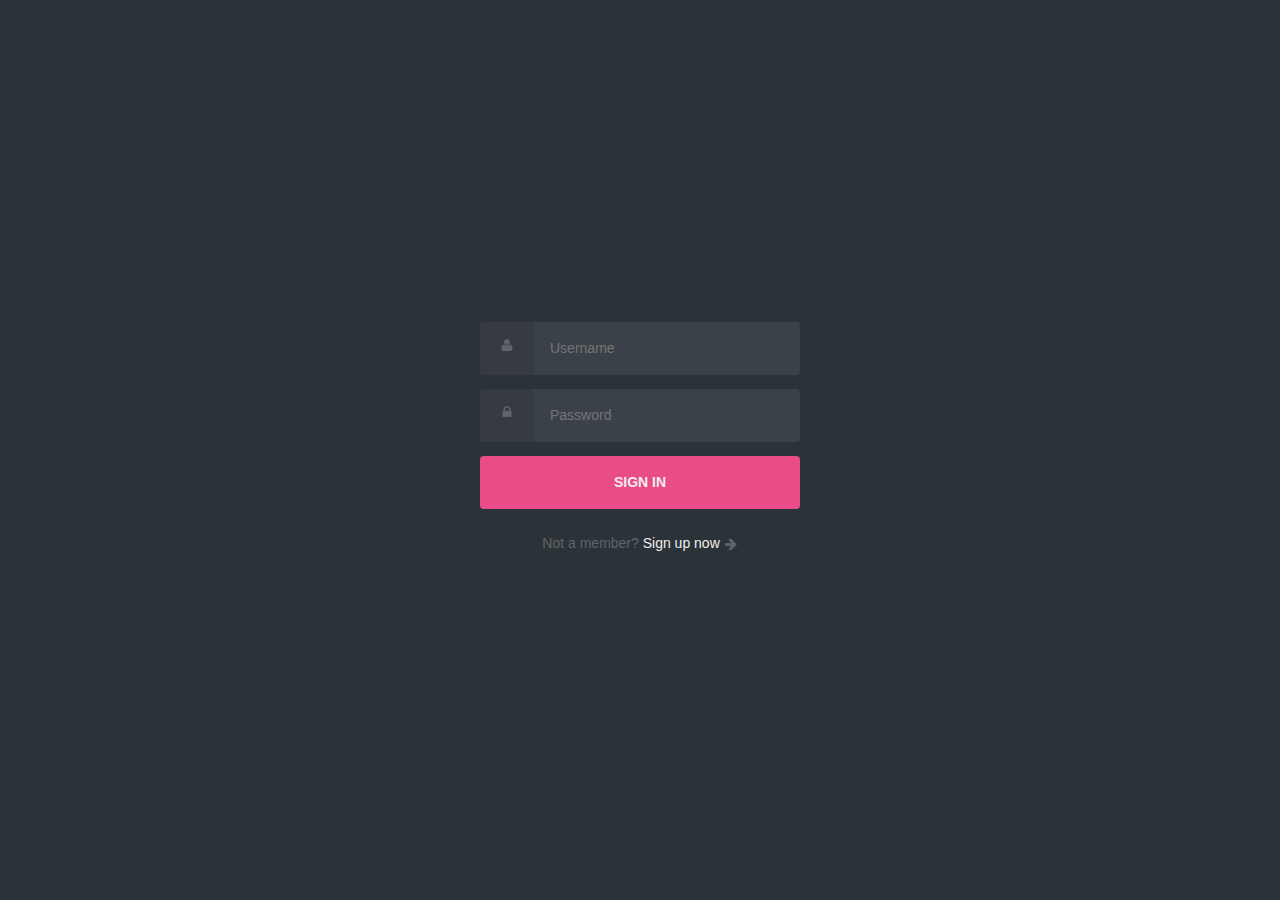
<file: login.html>
<link rel="stylesheet" href="css/login.css">
  

  <body class="align">

  <div class="grid">

    <form action="https://httpbin.org/post" method="POST" class="form login">

      <div class="form__field">
        <label for="login__username"><svg class="icon">
            <use xlink:href="#icon-user"></use>
          </svg><span class="hidden">Username</span></label>
        <input autocomplete="username" id="login__username" type="text" name="username" class="form__input" placeholder="Username" required>
      </div>

      <div class="form__field">
        <label for="login__password"><svg class="icon">
            <use xlink:href="#icon-lock"></use>
          </svg><span class="hidden">Password</span></label>
        <input id="login__password" type="password" name="password" class="form__input" placeholder="Password" required>
      </div>

      <div class="form__field">
        <input type="submit" value="Sign In">
      </div>

    </form>

    <p class="text--center">Not a member? <a href="#">Sign up now</a> <svg class="icon">
        <use xlink:href="#icon-arrow-right"></use>
      </svg></p>

  </div>

  <svg xmlns="http://www.w3.org/2000/svg" class="icons">
    <symbol id="icon-arrow-right" viewBox="0 0 1792 1792">
      <path d="M1600 960q0 54-37 91l-651 651q-39 37-91 37-51 0-90-37l-75-75q-38-38-38-91t38-91l293-293H245q-52 0-84.5-37.5T128 1024V896q0-53 32.5-90.5T245 768h704L656 474q-38-36-38-90t38-90l75-75q38-38 90-38 53 0 91 38l651 651q37 35 37 90z" />
    </symbol>
    <symbol id="icon-lock" viewBox="0 0 1792 1792">
      <path d="M640 768h512V576q0-106-75-181t-181-75-181 75-75 181v192zm832 96v576q0 40-28 68t-68 28H416q-40 0-68-28t-28-68V864q0-40 28-68t68-28h32V576q0-184 132-316t316-132 316 132 132 316v192h32q40 0 68 28t28 68z" />
    </symbol>
    <symbol id="icon-user" viewBox="0 0 1792 1792">
      <path d="M1600 1405q0 120-73 189.5t-194 69.5H459q-121 0-194-69.5T192 1405q0-53 3.5-103.5t14-109T236 1084t43-97.5 62-81 85.5-53.5T538 832q9 0 42 21.5t74.5 48 108 48T896 971t133.5-21.5 108-48 74.5-48 42-21.5q61 0 111.5 20t85.5 53.5 62 81 43 97.5 26.5 108.5 14 109 3.5 103.5zm-320-893q0 159-112.5 271.5T896 896 624.5 783.5 512 512t112.5-271.5T896 128t271.5 112.5T1280 512z" />
    </symbol>
  </svg>

</body>
</file>
<file: css/login.css>
@use postcss-preset-env {
  stage: 0;
}

/* config.css */

:root {
  --baseColor: #606468;
}

/* helpers/align.css */

.align {
  display: grid;
  place-items: center;
}

.grid {
  inline-size: 90%;
  margin-inline: auto;
  max-inline-size: 20rem;
}

/* helpers/hidden.css */

.hidden {
  border: 0;
  clip: rect(0 0 0 0);
  height: 1px;
  margin: -1px;
  overflow: hidden;
  padding: 0;
  position: absolute;
  width: 1px;
}

/* helpers/icon.css */

:root {
  --iconFill: var(--baseColor);
}

.icons {
  display: none;
}

.icon {
  block-size: 1em;
  display: inline-block;
  fill: var(--iconFill);
  inline-size: 1em;
  vertical-align: middle;
}

/* layout/base.css */

:root {
  --htmlFontSize: 100%;

  --bodyBackgroundColor: #2c3338;
  --bodyColor: var(--baseColor);
  --bodyFontFamily: "Open Sans";
  --bodyFontFamilyFallback: sans-serif;
  --bodyFontSize: 0.875rem;
  --bodyFontWeight: 400;
  --bodyLineHeight: 1.5;
}

* {
  box-sizing: inherit;
}

html {
  box-sizing: border-box;
  font-size: var(--htmlFontSize);
}

body {
  background-color: var(--bodyBackgroundColor);
  color: var(--bodyColor);
  font-family: var(--bodyFontFamily), var(--bodyFontFamilyFallback);
  font-size: var(--bodyFontSize);
  font-weight: var(--bodyFontWeight);
  line-height: var(--bodyLineHeight);
  margin: 0;
  min-block-size: 100vh;
}

/* modules/anchor.css */

:root {
  --anchorColor: #eee;
}

a {
  color: var(--anchorColor);
  outline: 0;
  text-decoration: none;
}

a:focus,
a:hover {
  text-decoration: underline;
}

/* modules/form.css */

:root {
  --formGap: 0.875rem;
}

input {
  background-image: none;
  border: 0;
  color: inherit;
  font: inherit;
  margin: 0;
  outline: 0;
  padding: 0;
  transition: background-color 0.3s;
}

input[type="submit"] {
  cursor: pointer;
}

.form {
  display: grid;
  gap: var(--formGap);
}

.form input[type="password"],
.form input[type="text"],
.form input[type="submit"] {
  inline-size: 100%;
}

.form__field {
  display: flex;
}

.form__input {
  flex: 1;
}

/* modules/login.css */

:root {
  --loginBorderRadus: 0.25rem;
  --loginColor: #eee;

  --loginInputBackgroundColor: #3b4148;
  --loginInputHoverBackgroundColor: #434a52;

  --loginLabelBackgroundColor: #363b41;

  --loginSubmitBackgroundColor: #ea4c88;
  --loginSubmitColor: #eee;
  --loginSubmitHoverBackgroundColor: #d44179;
}

.login {
  color: var(--loginColor);
}

.login label,
.login input[type="text"],
.login input[type="password"],
.login input[type="submit"] {
  border-radius: var(--loginBorderRadus);
  padding: 1rem;
}

.login label {
  background-color: var(--loginLabelBackgroundColor);
  border-bottom-right-radius: 0;
  border-top-right-radius: 0;
  padding-inline: 1.25rem;
}

.login input[type="password"],
.login input[type="text"] {
  background-color: var(--loginInputBackgroundColor);
  border-bottom-left-radius: 0;
  border-top-left-radius: 0;
}

.login input[type="password"]:focus,
.login input[type="password"]:hover,
.login input[type="text"]:focus,
.login input[type="text"]:hover {
  background-color: var(--loginInputHoverBackgroundColor);
}

.login input[type="submit"] {
  background-color: var(--loginSubmitBackgroundColor);
  color: var(--loginSubmitColor);
  font-weight: 700;
  text-transform: uppercase;
}

.login input[type="submit"]:focus,
.login input[type="submit"]:hover {
  background-color: var(--loginSubmitHoverBackgroundColor);
}

/* modules/text.css */

p {
  margin-block: 1.5rem;
}

.text--center {
  text-align: center;
}
</file>
